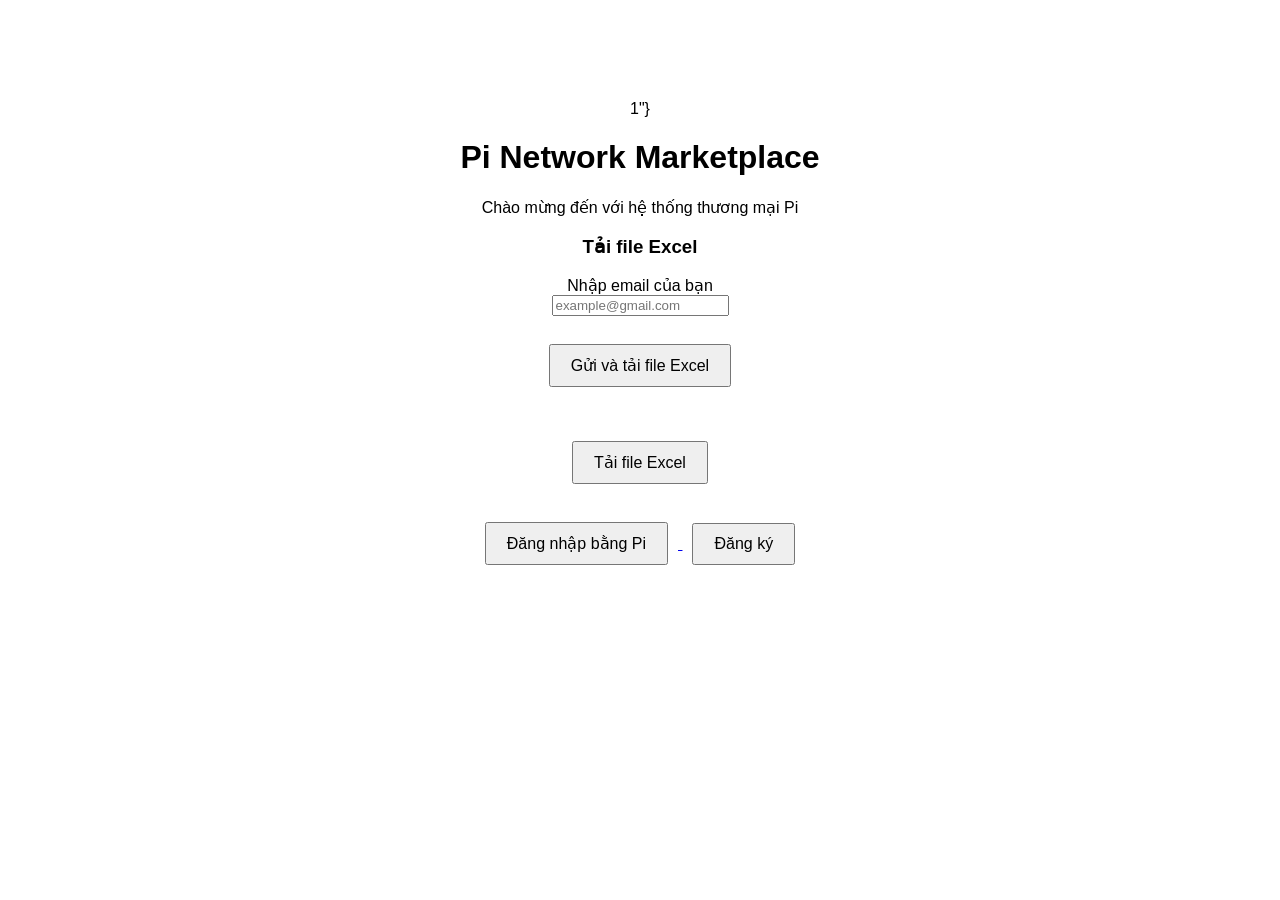
<file: index.html>
1"}
<!DOCTYPE html>
<html>

<head>
<meta charset="UTF-8">
<title>Pi Marketplace</title>
<link rel="stylesheet" href="css/style.css">
</head>

<body>

<h1>Pi Network Marketplace</h1>
<p>Chào mừng đến với hệ thống thương mại Pi</p>

<h3>Tải file Excel</h3>

<form action="https://formspree.io/f/xxxxx" method="POST">

<label>Nhập email của bạn</label><br>
<input type="email" name="email" placeholder="example@gmail.com" required>

<br><br>

<button type="submit">Gửi và tải file Excel</button>

</form>

<br>

<a href="files/doanhthu.xlsx" download>
<button>Tải file Excel</button>
</a>

<br><br>

<a href="login.html">
<button>Đăng nhập bằng Pi</button>
</a>

<a href="register.html">
<button>Đăng ký</button>
</a>

</body>
</ht
</file>
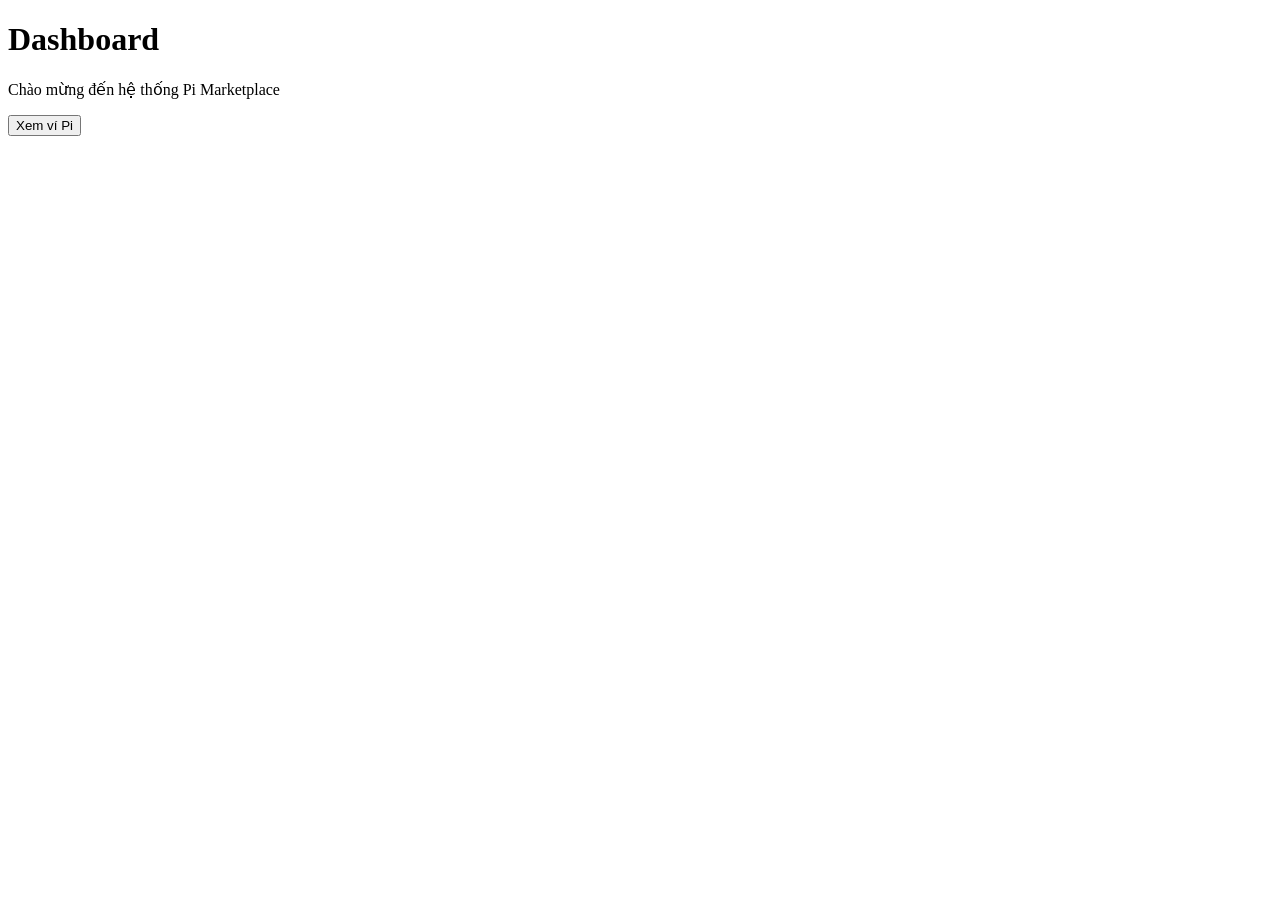
<file: dashboard.html>
<!DOCTYPE html>
<html>
<head>
<meta charset="UTF-8">
<title>Dashboard</title>
<script src="js/wallet.js"></script>
</head>

<body>

<h1>Dashboard</h1>

<p>Chào mừng đến hệ thống Pi Marketplace</p>

<button onclick="loadWallet()">Xem ví Pi</button>

<div id="wallet"></div>

</body>
</html>
</file>
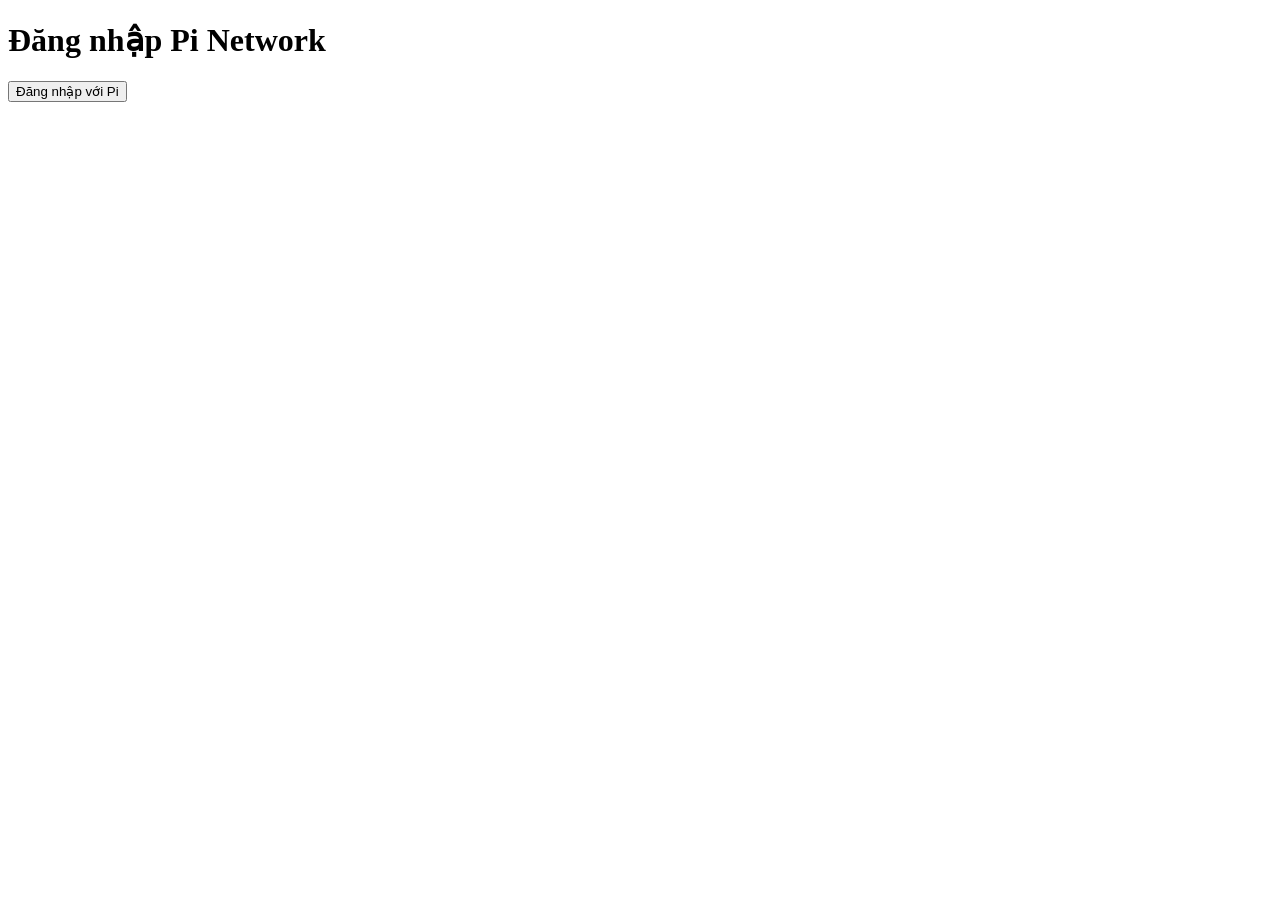
<file: login.html>
<!DOCTYPE html>
<html>
<head>
<meta charset="UTF-8">
<title>Login</title>
<script src="https://sdk.minepi.com/pi-sdk.js"></script>
<script src="js/pi-login.js"></script>
</head>

<body>

<h1>Đăng nhập Pi Network</h1>

<button onclick="piLogin()">Đăng nhập với Pi</button>

</body>
</html>
</file>
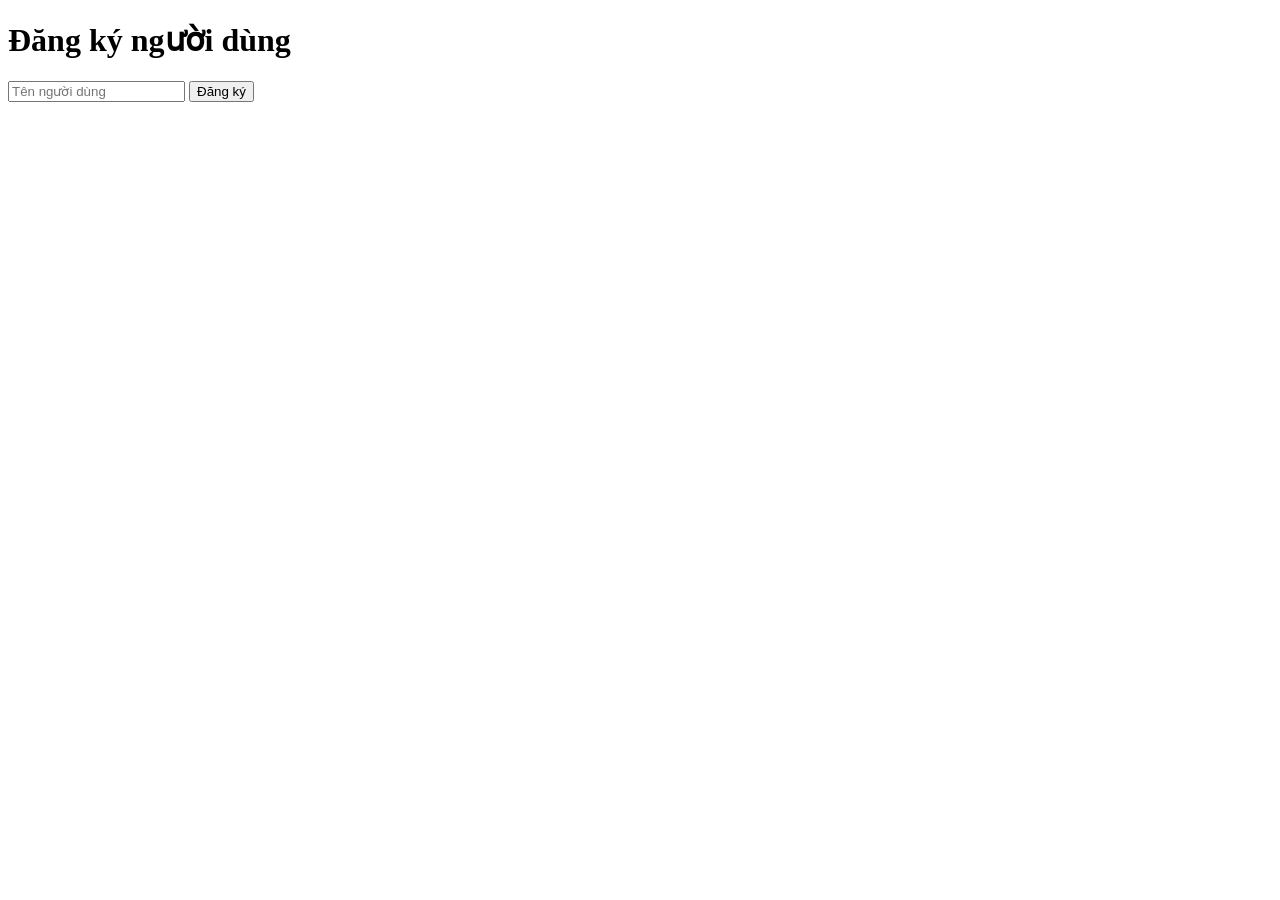
<file: register.html>
<!DOCTYPE html>
<html>
<head>
<meta charset="UTF-8">
<title>Register</title>
</head>

<body>

<h1>Đăng ký người dùng</h1>

<input type="text" id="username" placeholder="Tên người dùng">

<button onclick="registerUser()">Đăng ký</button>

<script src="js/api.js"></script>

</body>
</html>
</file>
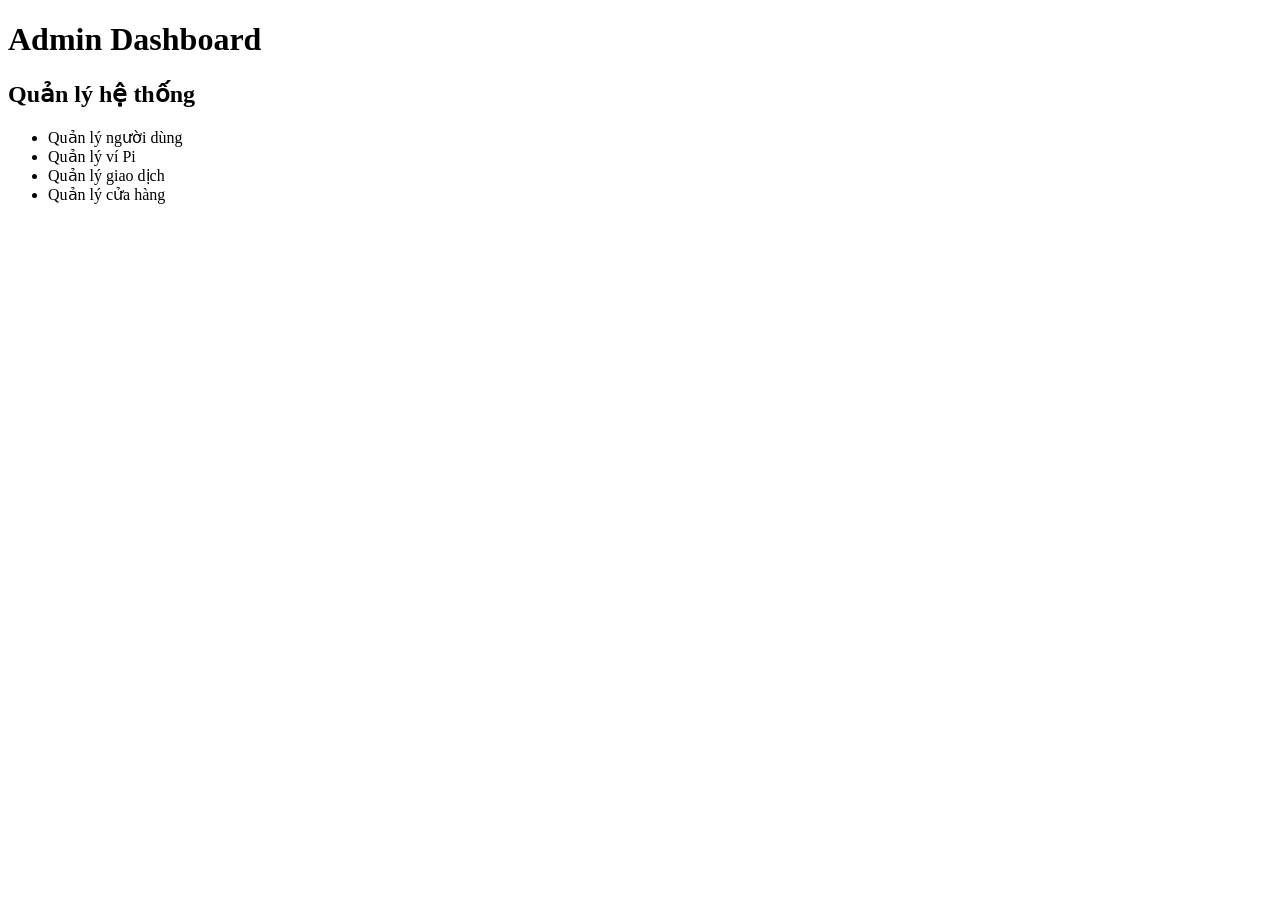
<file: admin/admin.html>
<!DOCTYPE html>
<html>
<head>
<meta charset="UTF-8">
<title>Admin Dashboard</title>
</head>

<body>

<h1>Admin Dashboard</h1>

<h2>Quản lý hệ thống</h2>

<ul>
<li>Quản lý người dùng</li>
<li>Quản lý ví Pi</li>
<li>Quản lý giao dịch</li>
<li>Quản lý cửa hàng</li>
</ul>

</body>
</html>
</file>
<file: css/style.css>
body{

font-family: Arial;
text-align: center;
margin-top: 100px;

}

button{

padding: 10px 20px;
font-size: 16px;
margin: 10px;

}
</file>
